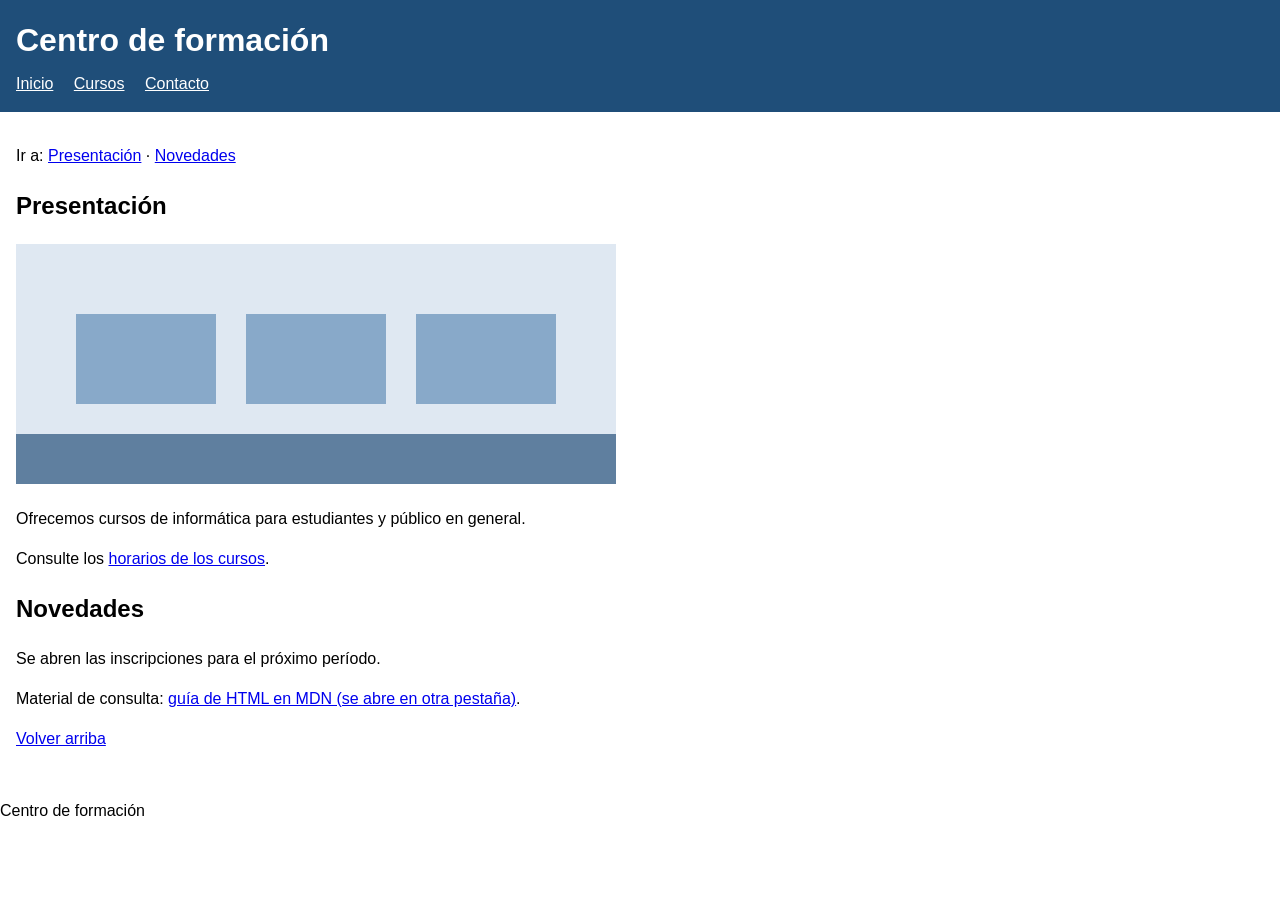
<file: index.html>
<!DOCTYPE html>
<html lang="es">
<head>
    <meta charset="UTF-8">
    <meta name="viewport" content="width=device-width, initial-scale=1.0">

    <!-- PUNTO 1 (SEO): el título se ve en la pestaña del navegador y en los resultados de los buscadores.
         Debe ser breve y describir el contenido de ESTA página (cada página tiene su propio título). -->
    <title>Centro de formación | Inicio</title>

    <!-- PUNTO 2 (SEO): la meta description es el resumen que los buscadores suelen mostrar debajo del título. -->
    <meta name="description" content="Centro de formación en informática: cursos de programación, redes y bases de datos.">

    <!-- PUNTO 3 (ruta relativa): la hoja de estilos está en la carpeta "css", al mismo nivel que este archivo. -->
    <link rel="stylesheet" href="css/estilos.css">
</head>
<body>
    <!-- El id "arriba" es el destino del enlace "Volver arriba" del final. -->
    <header id="arriba">
        <!-- PUNTO 4 (jerarquía de contenidos): un único h1 por página, con el tema principal. -->
        <h1>Centro de formación</h1>

        <!-- PUNTO 5 (vínculos entre páginas del sitio) -->
        <!-- Vínculos internos entre páginas: rutas RELATIVAS, escritas desde la ubicación de este archivo. -->
        <nav>
            <a href="index.html">Inicio</a>
            <a href="cursos.html">Cursos</a>
            <!-- contacto.html está dentro de la carpeta "paginas": la ruta incluye el nombre de la carpeta. -->
            <a href="paginas/contacto.html">Contacto</a>
        </nav>
    </header>

    <main>
        <!-- PUNTO 6 (enlaces dentro de la misma página o anclas): href="#id" lleva al elemento que tiene ese id. -->
        <p>Ir a: <a href="#presentacion">Presentación</a> · <a href="#novedades">Novedades</a></p>

        <section id="presentacion">
            <h2>Presentación</h2>

            <!-- PUNTO 7 (imágenes): src con ruta relativa y alt que describe la imagen
                 (lo leen los lectores de pantalla y los buscadores). -->
            <img src="img/aula.svg" alt="Aula con computadoras del centro de formación">

            <p>Ofrecemos cursos de informática para estudiantes y público en general.</p>

            <!-- PUNTO 8 (enlace a una sección de OTRA página): nombre de la página + # + id de la sección. -->
            <p>Consulte los <a href="cursos.html#horarios">horarios de los cursos</a>.</p>
        </section>

        <section id="novedades">
            <h2>Novedades</h2>
            <p>Se abren las inscripciones para el próximo período.</p>

            <!-- PUNTO 9 (vínculo externo): dirección completa, con https://.
                 target="_blank" abre una pestaña nueva y rel="noopener noreferrer" protege a esta página.
                 El texto del enlace indica a dónde lleva (nunca "clic aquí"). -->
            <p>Material de consulta: <a href="https://developer.mozilla.org/es/docs/Web/HTML" target="_blank" rel="noopener noreferrer">guía de HTML en MDN (se abre en otra pestaña)</a>.</p>
        </section>

        <!-- PUNTO 10: enlace para volver al comienzo de la página (apunta al id del header). -->
        <p><a href="#arriba">Volver arriba</a></p>
    </main>

    <footer>
        <p>Centro de formación</p>
    </footer>
</body>
</html>
</file>
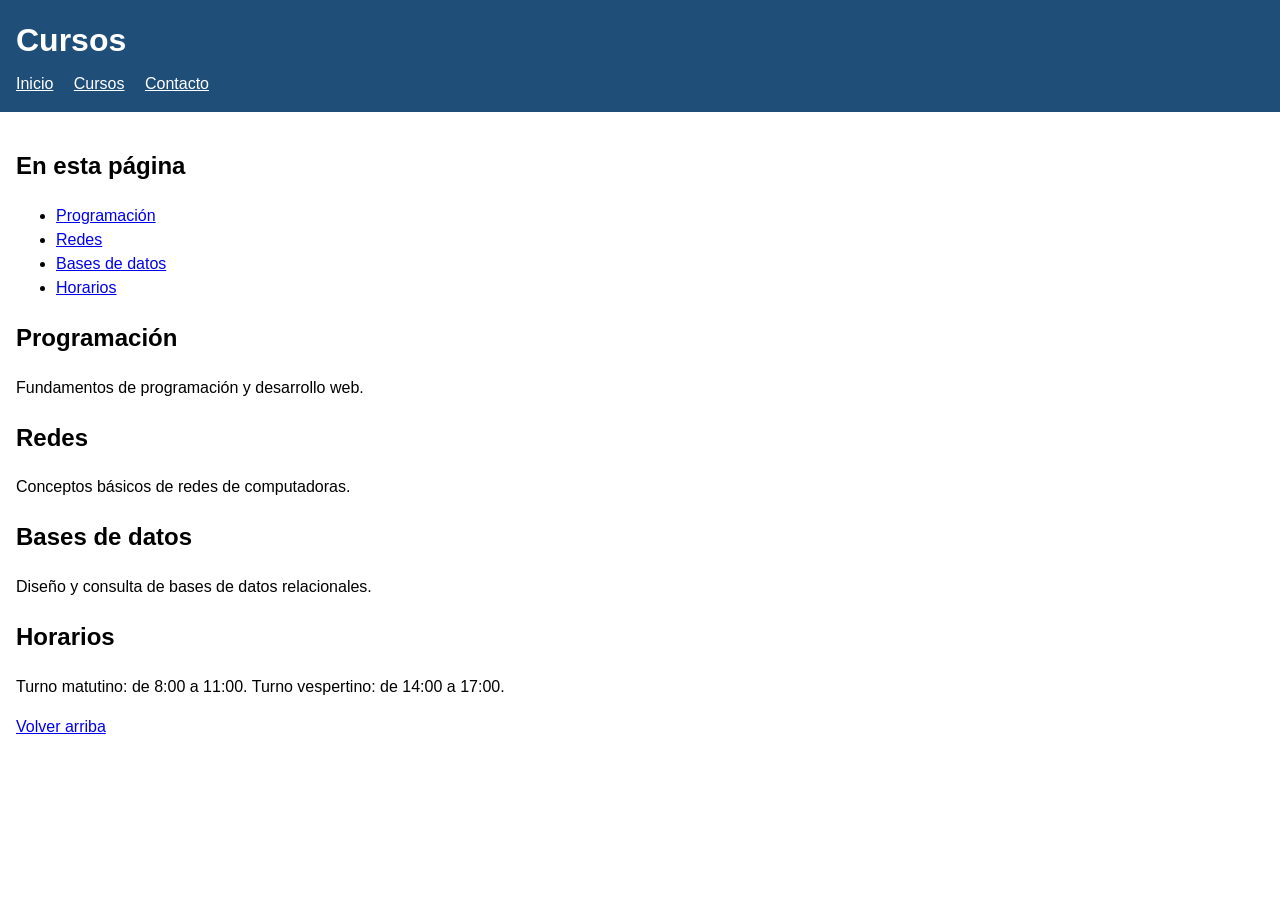
<file: cursos.html>
<!DOCTYPE html>
<html lang="es">
<head>
    <meta charset="UTF-8">
    <meta name="viewport" content="width=device-width, initial-scale=1.0">
    <!-- Cada página tiene un título y una descripción propios. -->
    <title>Cursos | Centro de formación</title>
    <meta name="description" content="Cursos de programación, redes y bases de datos, con sus horarios.">
    <link rel="stylesheet" href="css/estilos.css">
</head>
<body>
    <header id="arriba">
        <h1>Cursos</h1>
        <!-- Vínculos internos entre páginas: rutas RELATIVAS, escritas desde la ubicación de este archivo. -->
        <nav>
            <a href="index.html">Inicio</a>
            <a href="cursos.html">Cursos</a>
            <!-- contacto.html está dentro de la carpeta "paginas": la ruta incluye el nombre de la carpeta. -->
            <a href="paginas/contacto.html">Contacto</a>
        </nav>
    </header>

    <main>
        <!-- Índice de la página: cada enlace apunta al id de una sección (anclas). -->
        <nav class="indice">
            <h2>En esta página</h2>
            <ul>
                <li><a href="#programacion">Programación</a></li>
                <li><a href="#redes">Redes</a></li>
                <li><a href="#bases-de-datos">Bases de datos</a></li>
                <li><a href="#horarios">Horarios</a></li>
            </ul>
        </nav>

        <!-- Los id no llevan espacios ni tildes: se usan guiones. -->
        <section id="programacion">
            <h2>Programación</h2>
            <p>Fundamentos de programación y desarrollo web.</p>
        </section>

        <section id="redes">
            <h2>Redes</h2>
            <p>Conceptos básicos de redes de computadoras.</p>
        </section>

        <section id="bases-de-datos">
            <h2>Bases de datos</h2>
            <p>Diseño y consulta de bases de datos relacionales.</p>
        </section>

        <!-- Esta sección es el destino del enlace "cursos.html#horarios" de la página de inicio. -->
        <section id="horarios">
            <h2>Horarios</h2>
            <p>Turno matutino: de 8:00 a 11:00. Turno vespertino: de 14:00 a 17:00.</p>
        </section>

        <p><a href="#arriba">Volver arriba</a></p>
    </main>
</body>
</html>
</file>
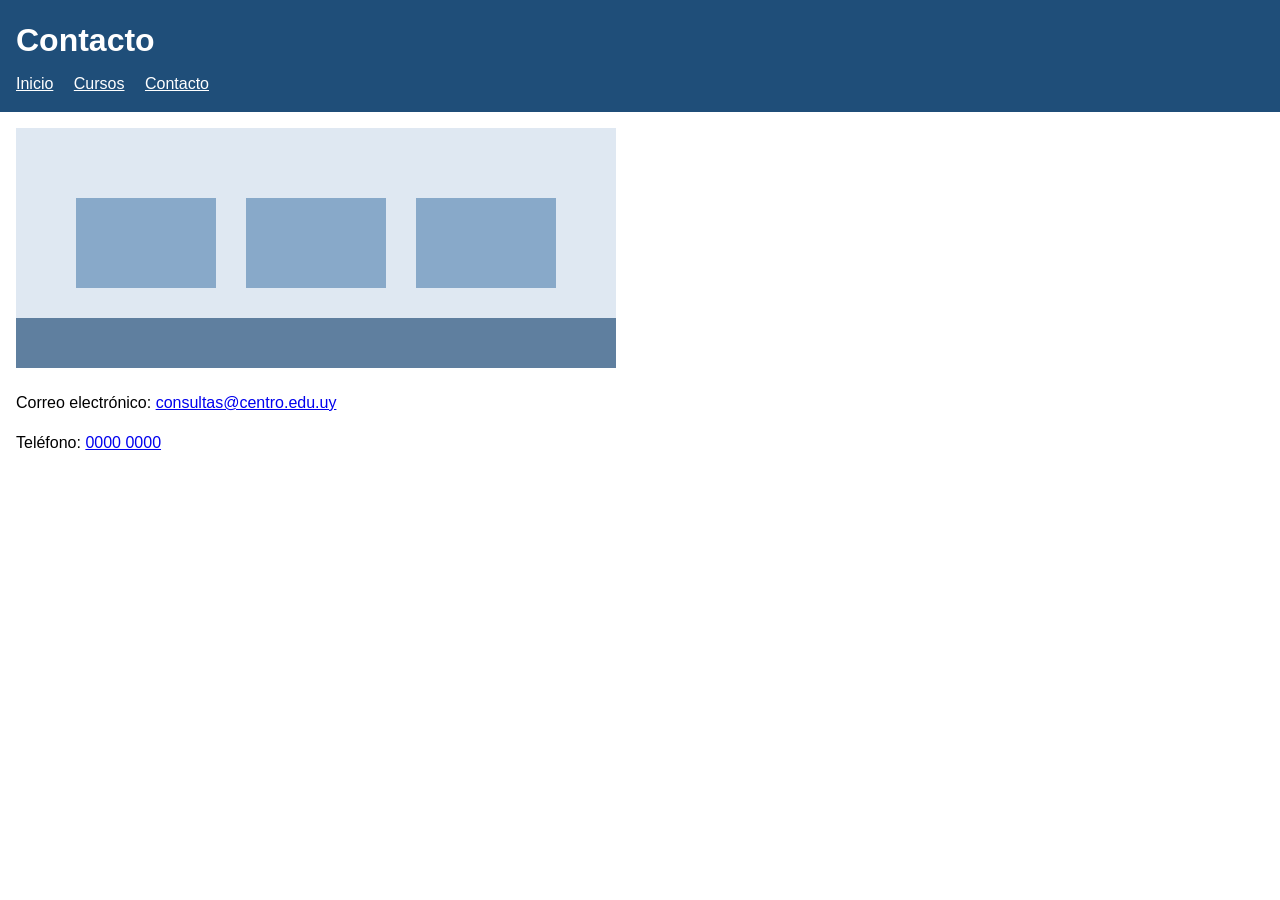
<file: paginas/contacto.html>
<!DOCTYPE html>
<html lang="es">
<head>
    <meta charset="UTF-8">
    <meta name="viewport" content="width=device-width, initial-scale=1.0">
    <title>Contacto | Centro de formación</title>
    <meta name="description" content="Datos de contacto del centro de formación: correo electrónico y teléfono.">

    <!-- PUNTO 11 (subir de carpeta): este archivo está DENTRO de "paginas".
         "../" significa "subir una carpeta"; desde allí se entra a "css". -->
    <link rel="stylesheet" href="../css/estilos.css">
</head>
<body>
    <header>
        <h1>Contacto</h1>
        <nav>
            <!-- Para ir a index.html hay que subir una carpeta. -->
            <a href="../index.html">Inicio</a>
            <a href="../cursos.html">Cursos</a>
            <!-- contacto.html está en la misma carpeta que este archivo: basta con su nombre. -->
            <a href="contacto.html">Contacto</a>
        </nav>
    </header>

    <main>
        <!-- La imagen también se busca subiendo una carpeta. -->
        <img src="../img/aula.svg" alt="Aula con computadoras del centro de formación">

        <!-- PUNTO 12 (otros tipos de vínculos):
             mailto: abre el programa de correo con la dirección cargada.
             tel: permite llamar al tocar el enlace desde un celular. -->
        <p>Correo electrónico: <a href="mailto:consultas@centro.edu.uy">consultas@centro.edu.uy</a></p>
        <p>Teléfono: <a href="tel:+59800000000">0000 0000</a></p>
    </main>
</body>
</html>
</file>
<file: css/estilos.css>
/* Estilos de la demostración de vínculos y rutas */

body {
  font-family: Arial, sans-serif;
  margin: 0;
  line-height: 1.5;
}

header {
  background-color: #1f4e79;
  color: #ffffff;
  padding: 16px;
}

header h1 {
  margin: 0 0 8px 0;
}

nav a {
  margin-right: 16px;
}

header nav a {
  color: #ffffff;
}

main {
  padding: 16px;
  max-width: 800px;
}

img {
  max-width: 100%;
  height: auto;
}

/* PUNTO 13 (estados de los enlaces con pseudo-clases):
   :hover  -> cuando el mouse pasa por encima
   :focus  -> cuando el enlace se selecciona con la tecla Tab (importante para la accesibilidad) */
a:hover {
  text-decoration: none;
  background-color: #fff3c4;
  color: #1b1f2a;
}

a:focus {
  outline: 3px solid #f3c14b;
}
</file>
